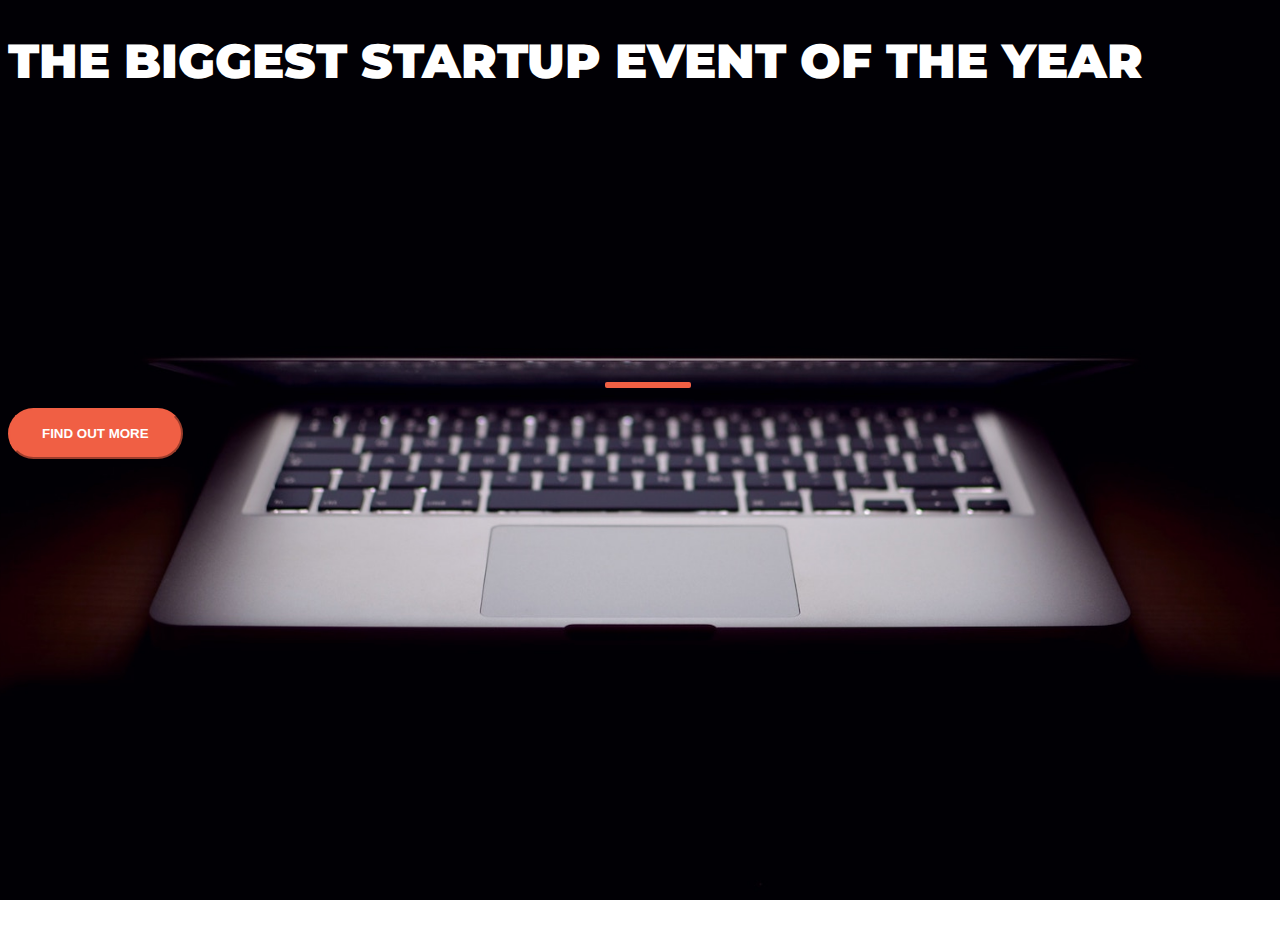
<file: index.html>
<!DOCTYPE html>
<html>
  <head>
    <title>Startup</title>
    <meta charset="utf-8">
    <meta name="viewport" content="width=device-width, initial-scale=1">
    <!-- Google Fonts -->
    <link href="https://fonts.googleapis.com/css?family=Montserrat" rel="stylesheet">

    <!-- Bootstrap CSS from a CDN. This way you don't have to include the bootstrap file yourself -->
    <link href="https://cdn.jsdelivr.net/npm/bootstrap@5.2.1/dist/css/bootstrap.min.css" rel="stylesheet" integrity="sha384-iYQeCzEYFbKjA/T2uDLTpkwGzCiq6soy8tYaI1GyVh/UjpbCx/TYkiZhlZB6+fzT" crossorigin="anonymous">
    
    <!-- Your own stylesheet -->
    <link rel="stylesheet" type="text/css" href="style.css">
  </head>
  <body>
    <div class="container d-flex align-items-center">
      <div class="row">
        <header class="text-center">
          <h1><strong>The biggest startup event of the year</strong></h1>
        </header>
        <div class="buffer col-12"></div>
        <section class="text-center">
          <hr>
          <button class="button"><a href="email.html">Find out more</a></button>
      </section>
    </div>
    </div>
  </body>
</html>
</file>
<file: style.css>
body {
  height: 100%;
  width: 100%;
  font-family: 'Montserrat', sans-serif;
  background: url(header.jpg) no-repeat center center fixed; 
  -webkit-background-size: cover;
  -moz-background-size: cover;
  -o-background-size: cover;
  background-size: cover;
}

.container {
  height: 100vh;
}

.buffer {
  height: 15rem;
}

h1 {
  font-size: 3rem;
  color: white;
  text-transform: uppercase;
}

a {
  text-decoration: none;
  color: white;
}

a:hover {
  text-decoration: none;
  color: white;
}

.button {
  font-weight: 700;
  border-radius: 300px;
  text-transform: uppercase;
  color: white;
  padding: 1rem 2rem;
  background-color: #F05F44;
  border-color: #F05F44;
}

.button:hover {
  background-color: #ee4b08;
  border-color: #ee4b08;
  border-width: 4px;
}

hr {
  margin: 20px auto;
  color: #F05F44;
  border: 3px solid #F05F44;
  max-width: 80px;
  border-radius: 2px;
  opacity: 1;  
}
</file>
